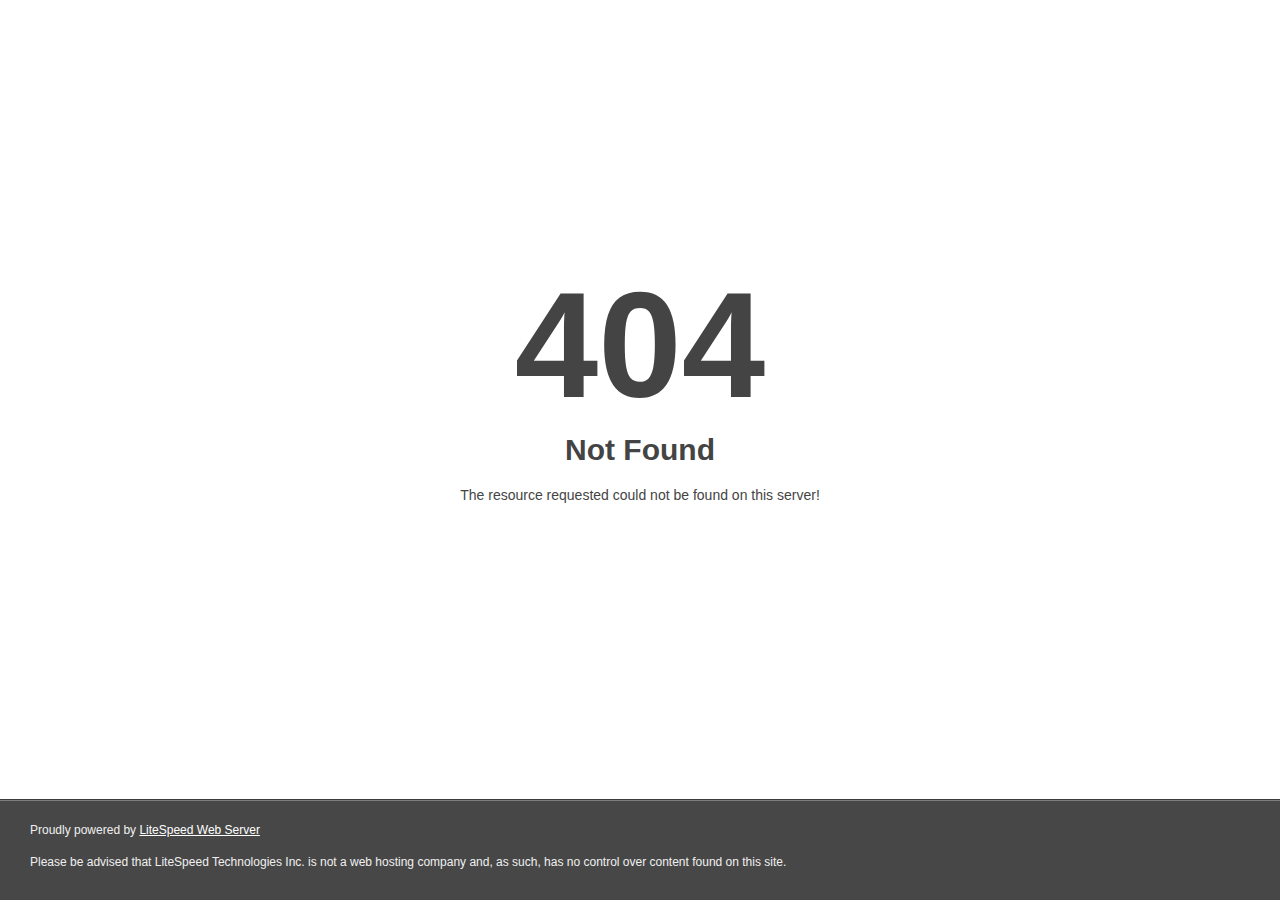
<file: contact_us.html>
<!DOCTYPE html>
<html style="height:100%">
<head>
<meta name="viewport" content="width=device-width, initial-scale=1, shrink-to-fit=no" />
<title> 404 Not Found
</title></head>
<body style="color: #444; margin:0;font: normal 14px/20px Arial, Helvetica, sans-serif; height:100%; background-color: #fff;">
<div style="height:auto; min-height:100%; ">     <div style="text-align: center; width:800px; margin-left: -400px; position:absolute; top: 30%; left:50%;">
        <h1 style="margin:0; font-size:150px; line-height:150px; font-weight:bold;">404</h1>
<h2 style="margin-top:20px;font-size: 30px;">Not Found
</h2>
<p>The resource requested could not be found on this server!</p>
</div></div><div style="color:#f0f0f0; font-size:12px;margin:auto;padding:0px 30px 0px 30px;position:relative;clear:both;height:100px;margin-top:-101px;background-color:#474747;border-top: 1px solid rgba(0,0,0,0.15);box-shadow: 0 1px 0 rgba(255, 255, 255, 0.3) inset;">
<br>Proudly powered by  <a style="color:#fff;" href="http://www.litespeedtech.com/error-page">LiteSpeed Web Server</a><p>Please be advised that LiteSpeed Technologies Inc. is not a web hosting company and, as such, has no control over content found on this site.</p></div></body></html>
</file>
